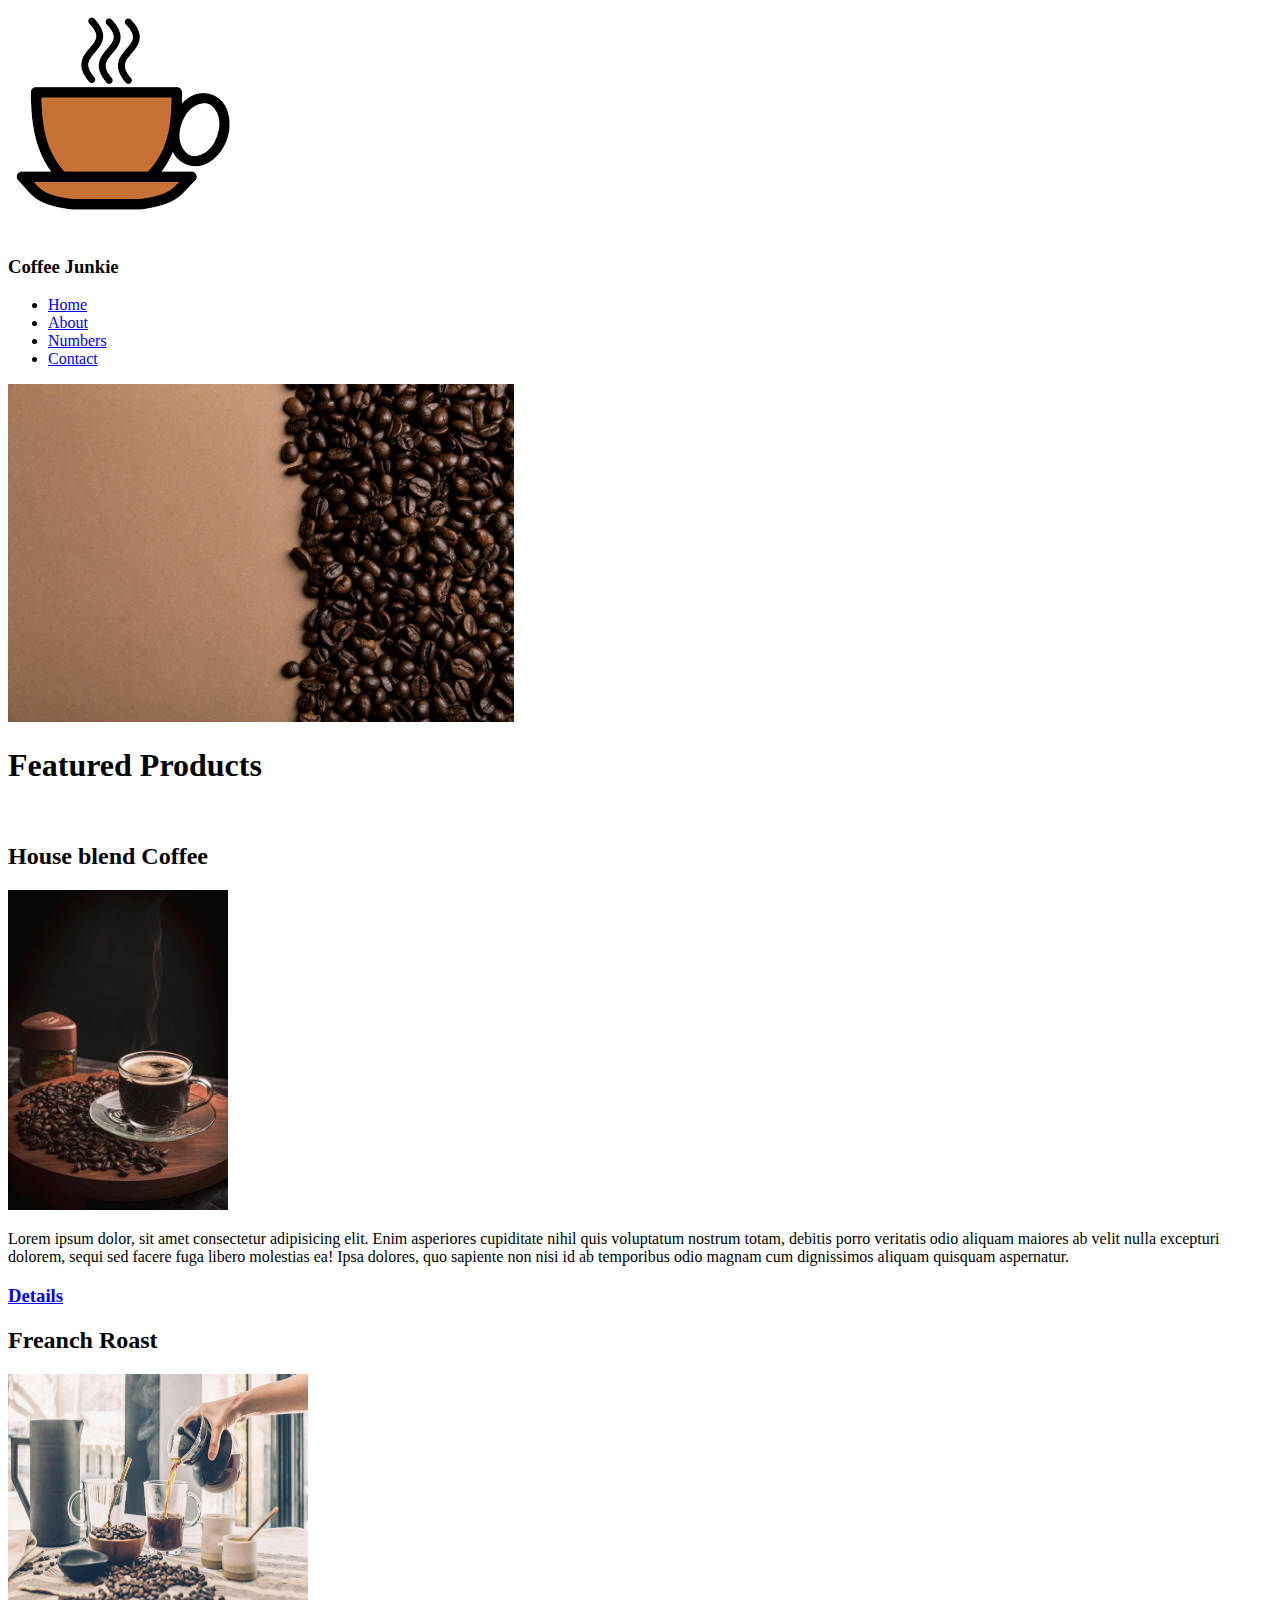
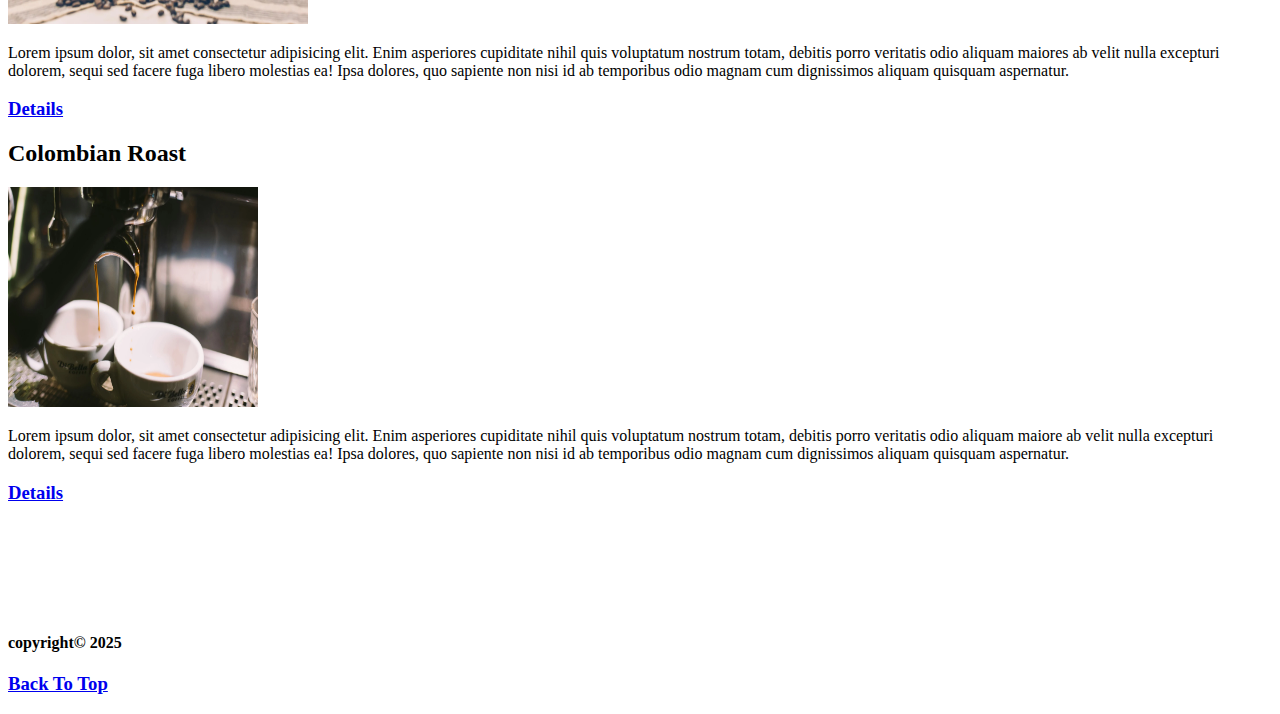
<file: Coffee project/index.html>
<!DOCTYPE html>
<html lang="en">
<head>
    <meta charset="UTF-8">
    <meta name="viewport" content="width=device-width, initial-scale=1.0">
    <title>Coffe Junkie</title>
</head>
<body>
 <img src="./images/coffee logo.png" id="logo" alt="Coffe logo">
 <h3>Coffee Junkie</h3>
 <ul>
    <li><a href="index.html">Home</a></li>
    <li><a href="about.html">About</a></li>
    <li><a href="numbers.html">Numbers</a></li>
    <li><a href="contacts.html">Contact</a></li>
 </ul>  
 <img src="./images/background.jpeg" width="40%" alt="background"> <br>
 <h1>Featured Products</h1> <br>
 <!--house blend-->
 <h2>House blend Coffee</h2>
 <img src="./images/House blend.webp" height="320" width="220" alt="house blends">
 <p style="width: 50%s;">Lorem ipsum dolor, sit amet consectetur adipisicing elit. Enim asperiores cupiditate nihil quis voluptatum nostrum totam, debitis porro veritatis odio aliquam maiores ab velit nulla excepturi dolorem, sequi sed facere fuga libero molestias ea! Ipsa dolores, quo sapiente non nisi id ab temporibus odio magnam cum dignissimos aliquam quisquam aspernatur.</p>
 <h3><a href="https://www.wikipedia.org/" target="_blank">Details</a></h3>
 <!--Freanch Roast-->
<h2>Freanch Roast</h2>
<img src="./images/french roast.webp" height="250" width="300" alt="Freanch roast">
<p style="width: 50%s;">Lorem ipsum dolor, sit amet consectetur adipisicing elit. Enim asperiores cupiditate nihil quis
    voluptatum nostrum totam, debitis porro veritatis odio aliquam maiores ab velit nulla excepturi dolorem, sequi sed
    facere fuga libero molestias ea! Ipsa dolores, quo sapiente non nisi id ab temporibus odio magnam cum dignissimos
    aliquam quisquam aspernatur.</p>
<h3><a href="https://www.wikipedia.org/" target="_blank">Details</a></h3>
<!--Colombian Roast-->
<h2>Colombian Roast</h2>
<img src="./images/Colombian roast.webp" height="220" width="250" alt="Colombian Roast">
<p style="width: 50%s;">Lorem ipsum dolor, sit amet consectetur adipisicing elit. Enim asperiores cupiditate nihil quis
    voluptatum nostrum totam, debitis porro veritatis odio aliquam maiore ab velit nulla excepturi dolorem, sequi sed
    facere fuga libero molestias ea! Ipsa dolores, quo sapiente non nisi id ab temporibus odio magnam cum dignissimos
    aliquam quisquam aspernatur.</p>
<h3><a href="https://www.wikipedia.org/" target="_blank">Details</a></h3><br>
<br>
<br>
<br>
<br>
<p><h4>copyright&copy; 2025</p></h4></p>
<h3><a href="#logo">Back To Top </a></h3>
</body>
</html>
</file>
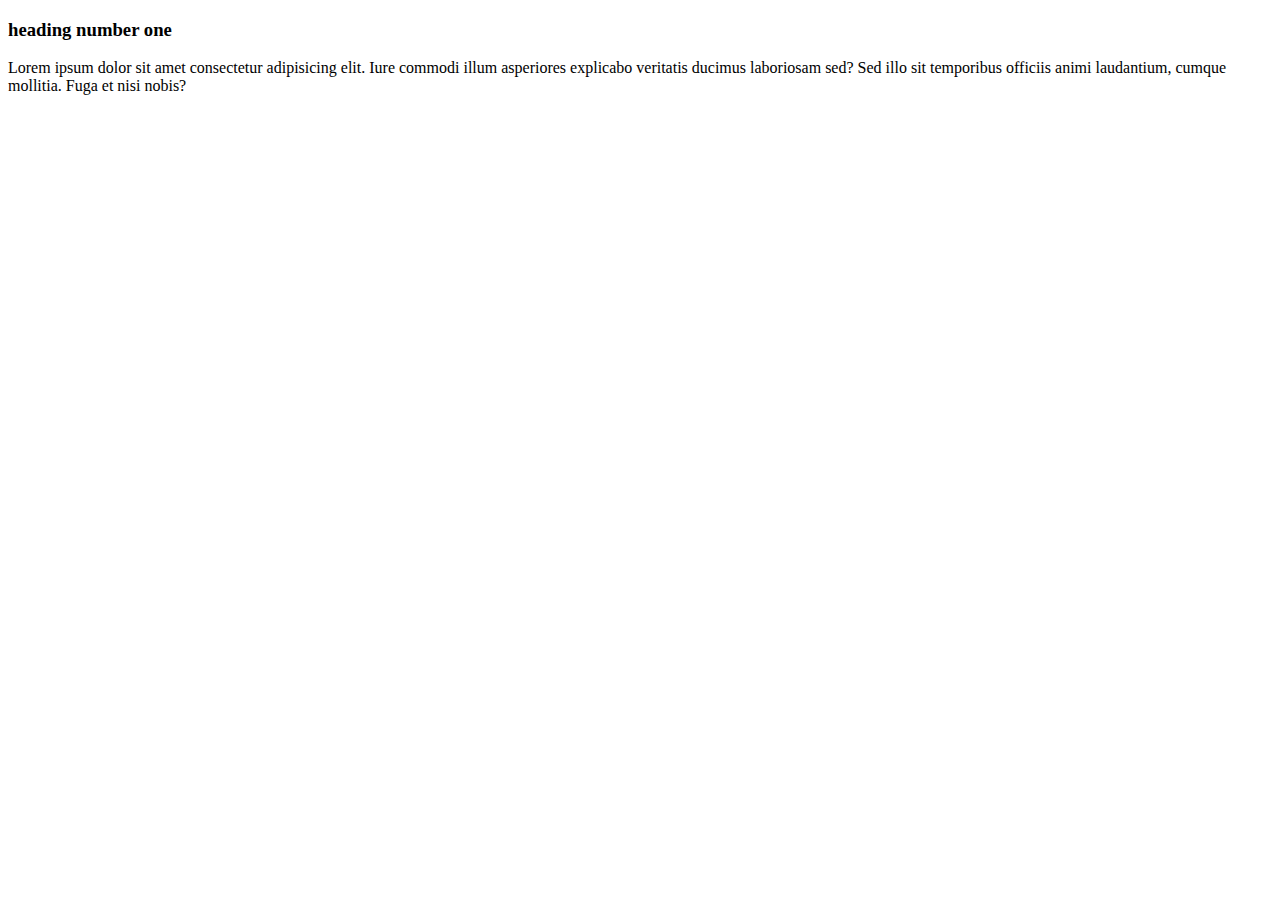
<file: css/index.html>
<!DOCTYPE html>
<html lang="en">
<head>
    <meta charset="UTF-8">
    <meta name="viewport" content="width=device-width, initial-scale=1.0">
    <title>Css Tutorial</title>
 <link rel="stylesheet" href="style.css"> 
</head>
<body>
    <h3>heading number one</h3>
    <p>Lorem ipsum dolor sit amet consectetur adipisicing elit. Iure commodi illum asperiores explicabo veritatis ducimus laboriosam sed? Sed illo sit temporibus officiis animi laudantium, cumque mollitia. Fuga et nisi nobis?</p>
</body>
</html>
</file>
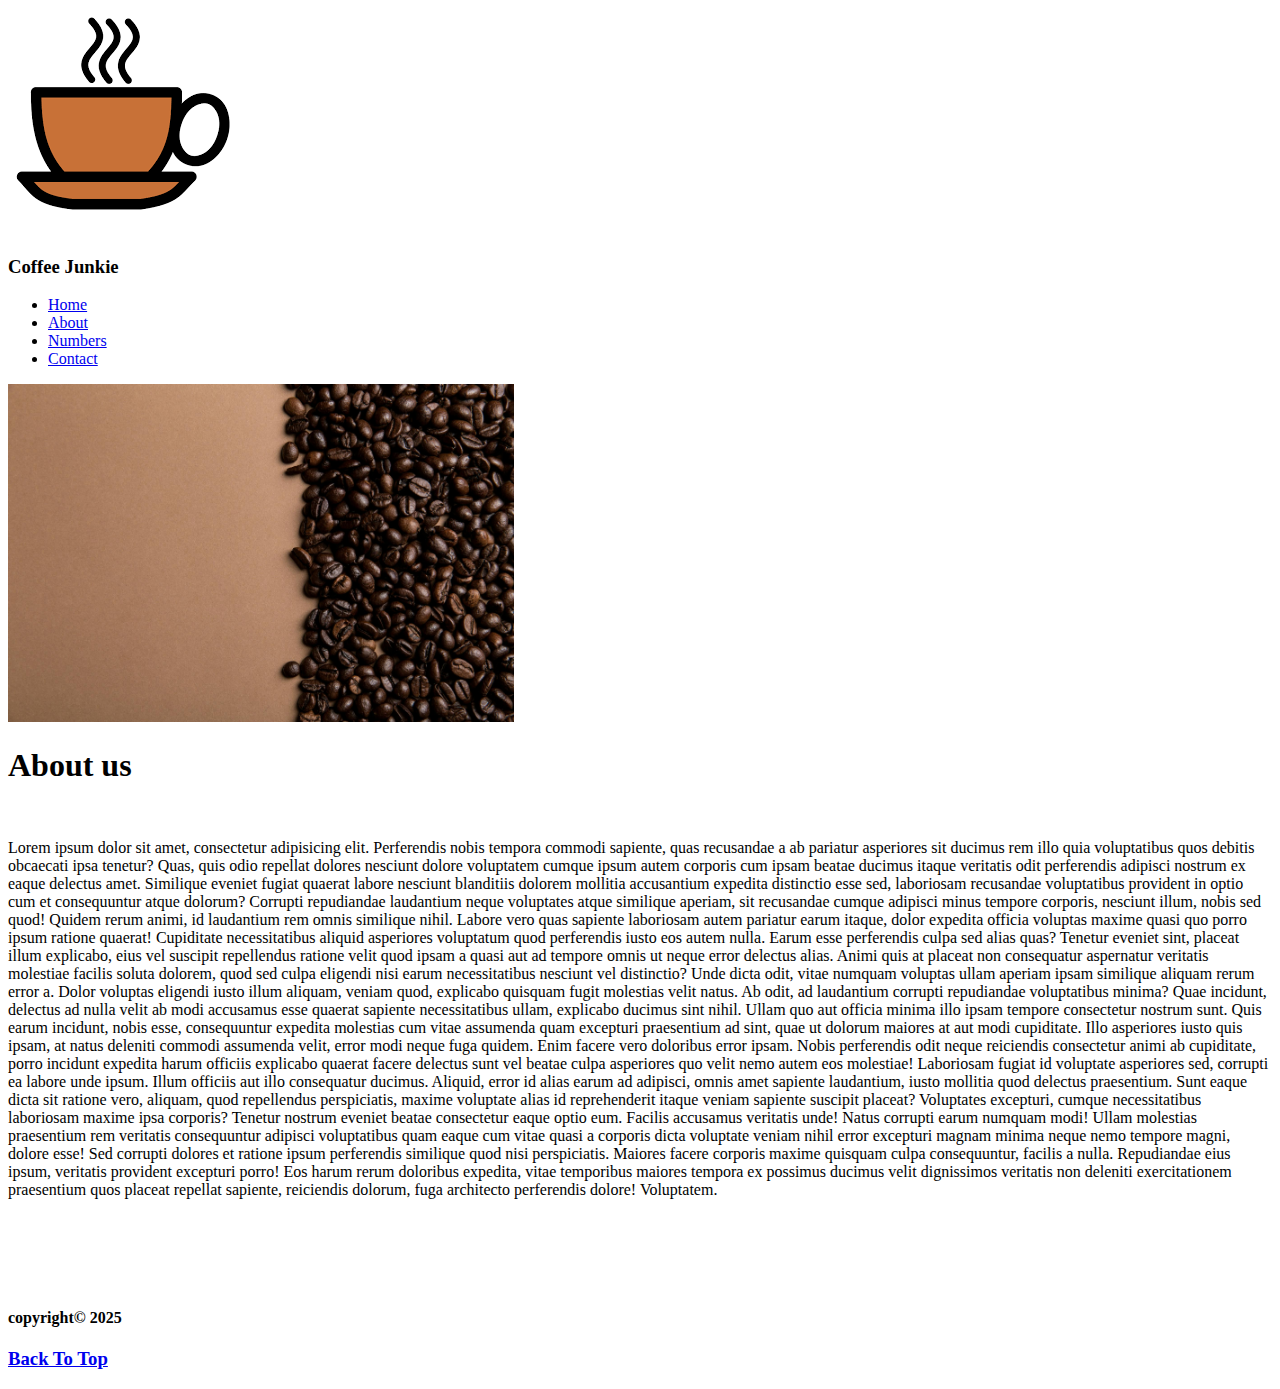
<file: Coffee project/about.html>
<!DOCTYPE html>
<html lang="en">

<head>
    <meta charset="UTF-8">
    <meta name="viewport" content="width=device-width, initial-scale=1.0">
    <title>About</title>
</head>

<body>
    <img src="./images/coffee logo.png" id="logo" alt="Coffe logo">
    <h3>Coffee Junkie</h3>
    <ul>
        <li><a href="index.html">Home</a></li>
        <li><a href="about.html">About</a></li>
        <li><a href="numbers.html">Numbers</a></li>
        <li><a href="contacts.html">Contact</a></li>
    </ul>
    <img src="./images/background.jpeg" width="40%" alt="background"> <br>
    <h1>About us</h1> <br>
  <p>Lorem ipsum dolor sit amet, consectetur adipisicing elit. Perferendis nobis tempora commodi sapiente, quas recusandae a ab pariatur asperiores sit ducimus rem illo quia voluptatibus quos debitis obcaecati ipsa tenetur? Quas, quis odio repellat dolores nesciunt dolore voluptatem cumque ipsum autem corporis cum ipsam beatae ducimus itaque veritatis odit perferendis adipisci nostrum ex eaque delectus amet. Similique eveniet fugiat quaerat labore nesciunt blanditiis dolorem mollitia accusantium expedita distinctio esse sed, laboriosam recusandae voluptatibus provident in optio cum et consequuntur atque dolorum? Corrupti repudiandae laudantium neque voluptates atque similique aperiam, sit recusandae cumque adipisci minus tempore corporis, nesciunt illum, nobis sed quod! Quidem rerum animi, id laudantium rem omnis similique nihil. Labore vero quas sapiente laboriosam autem pariatur earum itaque, dolor expedita officia voluptas maxime quasi quo porro ipsum ratione quaerat! Cupiditate necessitatibus aliquid asperiores voluptatum quod perferendis iusto eos autem nulla. Earum esse perferendis culpa sed alias quas? Tenetur eveniet sint, placeat illum explicabo, eius vel suscipit repellendus ratione velit quod ipsam a quasi aut ad tempore omnis ut neque error delectus alias. Animi quis at placeat non consequatur aspernatur veritatis molestiae facilis soluta dolorem, quod sed culpa eligendi nisi earum necessitatibus nesciunt vel distinctio? Unde dicta odit, vitae numquam voluptas ullam aperiam ipsam similique aliquam rerum error a. Dolor voluptas eligendi iusto illum aliquam, veniam quod, explicabo quisquam fugit molestias velit natus. Ab odit, ad laudantium corrupti repudiandae voluptatibus minima? Quae incidunt, delectus ad nulla velit ab modi accusamus esse quaerat sapiente necessitatibus ullam, explicabo ducimus sint nihil. Ullam quo aut officia minima illo ipsam tempore consectetur nostrum sunt. Quis earum incidunt, nobis esse, consequuntur expedita molestias cum vitae assumenda quam excepturi praesentium ad sint, quae ut dolorum maiores at aut modi cupiditate. Illo asperiores iusto quis ipsam, at natus deleniti commodi assumenda velit, error modi neque fuga quidem. Enim facere vero doloribus error ipsam. Nobis perferendis odit neque reiciendis consectetur animi ab cupiditate, porro incidunt expedita harum officiis explicabo quaerat facere delectus sunt vel beatae culpa asperiores quo velit nemo autem eos molestiae! Laboriosam fugiat id voluptate asperiores sed, corrupti ea labore unde ipsum. Illum officiis aut illo consequatur ducimus. Aliquid, error id alias earum ad adipisci, omnis amet sapiente laudantium, iusto mollitia quod delectus praesentium. Sunt eaque dicta sit ratione vero, aliquam, quod repellendus perspiciatis, maxime voluptate alias id reprehenderit itaque veniam sapiente suscipit placeat? Voluptates excepturi, cumque necessitatibus laboriosam maxime ipsa corporis? Tenetur nostrum eveniet beatae consectetur eaque optio eum. Facilis accusamus veritatis unde! Natus corrupti earum numquam modi! Ullam molestias praesentium rem veritatis consequuntur adipisci voluptatibus quam eaque cum vitae quasi a corporis dicta voluptate veniam nihil error excepturi magnam minima neque nemo tempore magni, dolore esse! Sed corrupti dolores et ratione ipsum perferendis similique quod nisi perspiciatis. Maiores facere corporis maxime quisquam culpa consequuntur, facilis a nulla. Repudiandae eius ipsum, veritatis provident excepturi porro! Eos harum rerum doloribus expedita, vitae temporibus maiores tempora ex possimus ducimus velit dignissimos veritatis non deleniti exercitationem praesentium quos placeat repellat sapiente, reiciendis dolorum, fuga architecto perferendis dolore! Voluptatem.</p>
    <br>
    <br>
    <br>
    <br>
    <p>
    <h4>copyright&copy; 2025</p></h4></p>
        <h3><a href="#logo">Back To Top </a></h3>
</body>

</html>
</file>
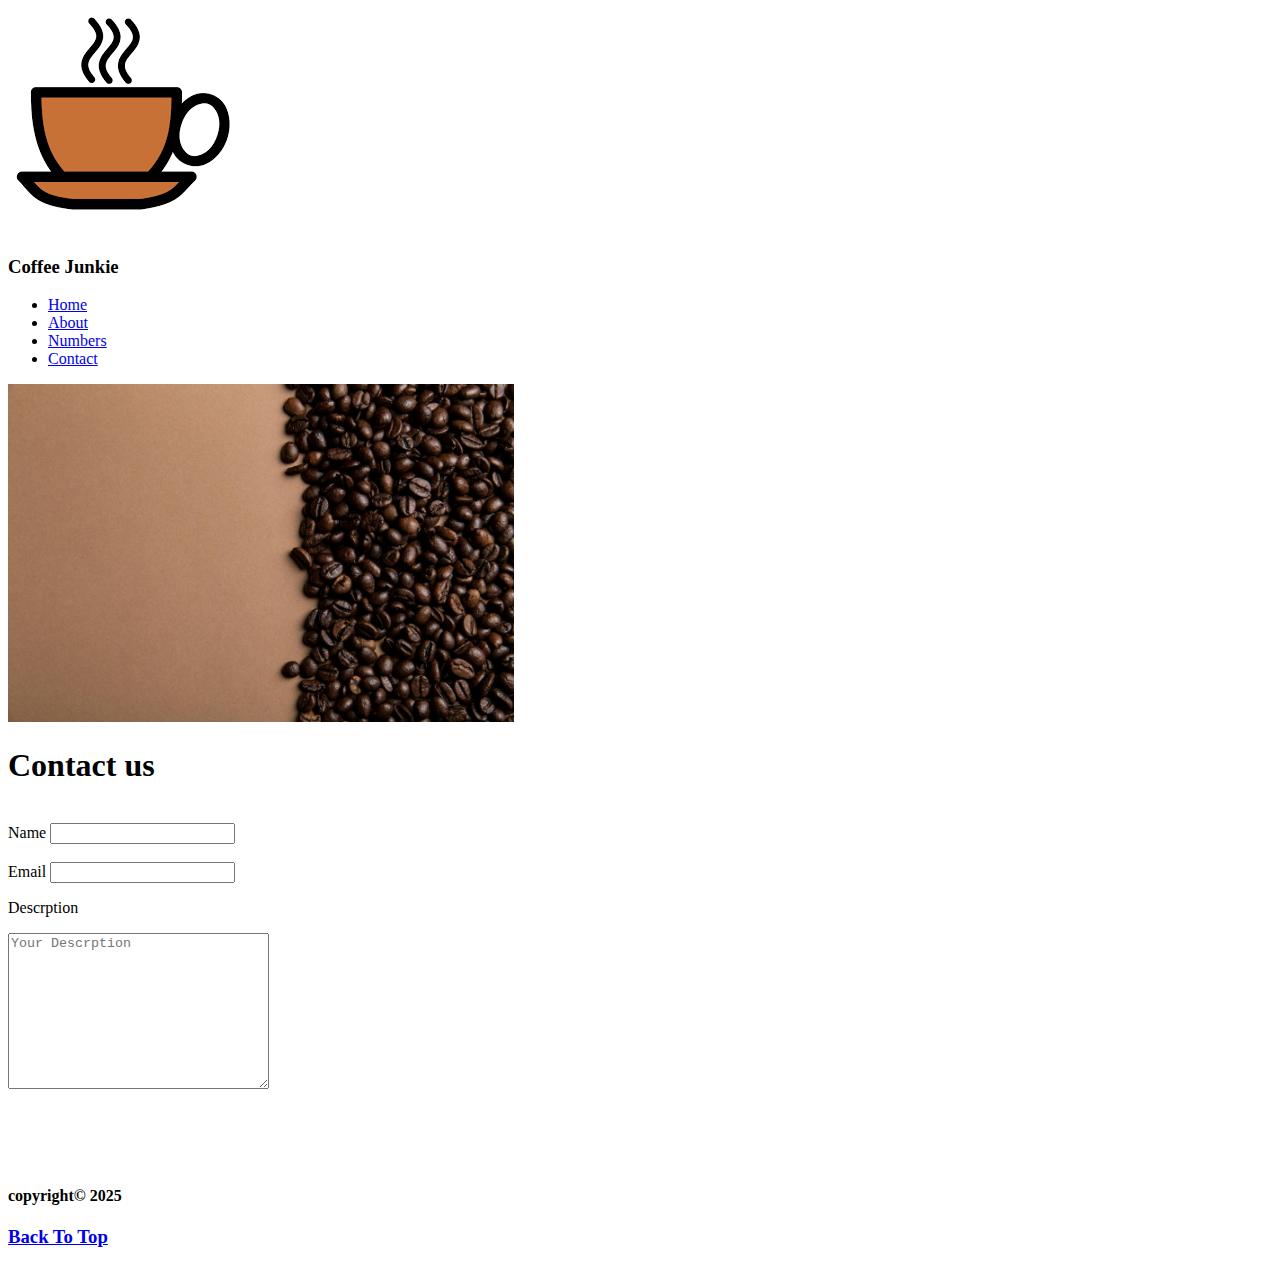
<file: Coffee project/contacts.html>
<!DOCTYPE html>
<html lang="en">

<head>
    <meta charset="UTF-8">
    <meta name="viewport" content="width=device-width, initial-scale=1.0">
    <title>Contact</title>
</head>

<body>
    <img src="./images/coffee logo.png" id="logo" alt="Coffe logo">
    <h3>Coffee Junkie</h3>
    <ul>
        <li><a href="index.html">Home</a></li>
        <li><a href="about.html">About</a></li>
        <li><a href="numbers.html">Numbers</a></li>
        <li><a href="contacts.html">Contact</a></li>
    </ul>
    <img src="./images/background.jpeg" width="40%" alt="background"> <br>
    <h1>Contact us</h1> <br>
   <form action="">
<!--name-->
<label for="name">Name</label>
<input type="text" name="name" id="name"><br>
<br>
<!--email-->
<label for="email">Email</label>
<input type="text" name="email" id="email">
<!--descripton-->
<p>Descrption</p>
<textarea name="Descrption" id="" cols="30" rows="10" placeholder="Your Descrption
"></textarea>
   </form>
    <br>
    <br>
    <br>
    <br>
    <p>
    <h4>copyright&copy; 2025</p>
    </h4>
    </p>
    <h3><a href="#logo">Back To Top </a></h3>
</body>

</html>
</file>
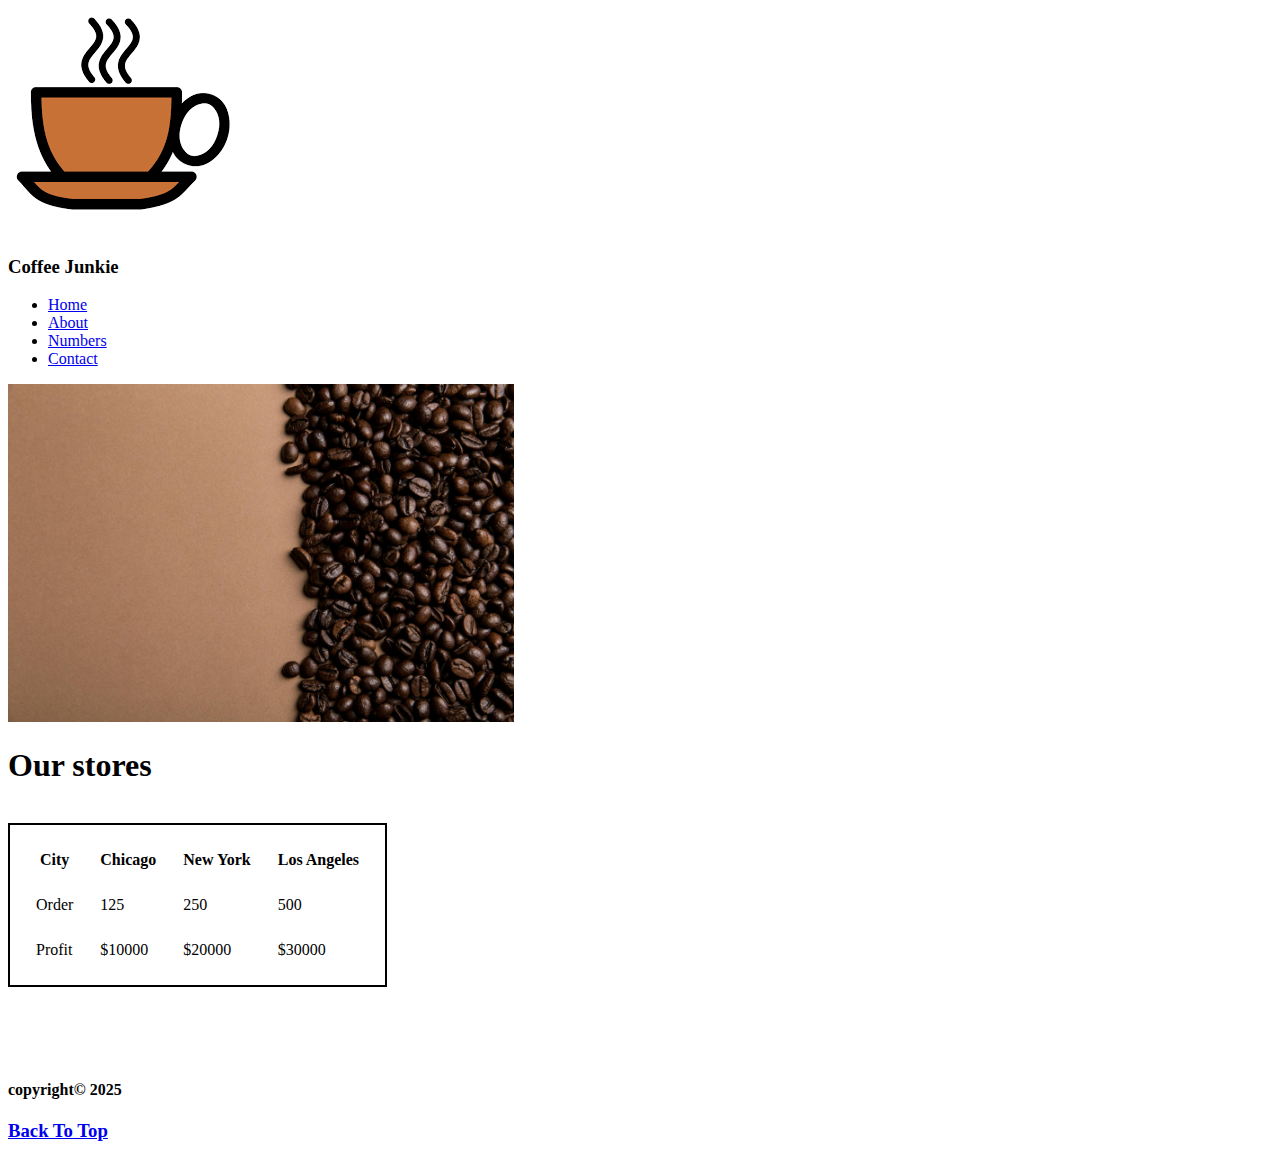
<file: Coffee project/numbers.html>
<!DOCTYPE html>
<html lang="en">

<head>
    <meta charset="UTF-8">
    <meta name="viewport" content="width=device-width, initial-scale=1.0">
    <title>Our Stores</title>
</head>

<body>
    <img src="./images/coffee logo.png" id="logo" alt="Coffe logo">
    <h3>Coffee Junkie</h3>
    <ul>
        <li><a href="index.html">Home</a></li>
        <li><a href="about.html">About</a></li>
        <li><a href="numbers.html">Numbers</a></li>
        <li><a href="contacts.html">Contact</a></li>
    </ul>
    <img src="./images/background.jpeg" width="40%" alt="background"> <br>
    <h1>Our stores</h1> <br>
    <table style="border: 2px solid black;border-spacing: 25px;">
        <!--city-->
        <tr>
            <th>City</th>
            <th>Chicago</th>
            <th>New York</th>
            <th>Los Angeles</th>
        </tr>
        <!--End of City-->
        <!--orders-->
       <tr>
         <td>Order </td>
         <td>125</td>
         <td>250</td>
        <td>500</td>
       </tr>
        <!--end of Orders-->
         <!--Profits-->
    <tr>
       <td>Profit </td>
       <td>$10000</td>
       <td>$20000</td>
       <td>$30000</td>
    </tr>
            <!--end of Orders-->
    </table>
    <br>
    <br>
    <br>
    <br>
    <p>
    <h4>copyright&copy; 2025</p>
    </h4>
    </p>
    <h3><a href="#logo">Back To Top </a></h3>
</body>

</html>
</file>
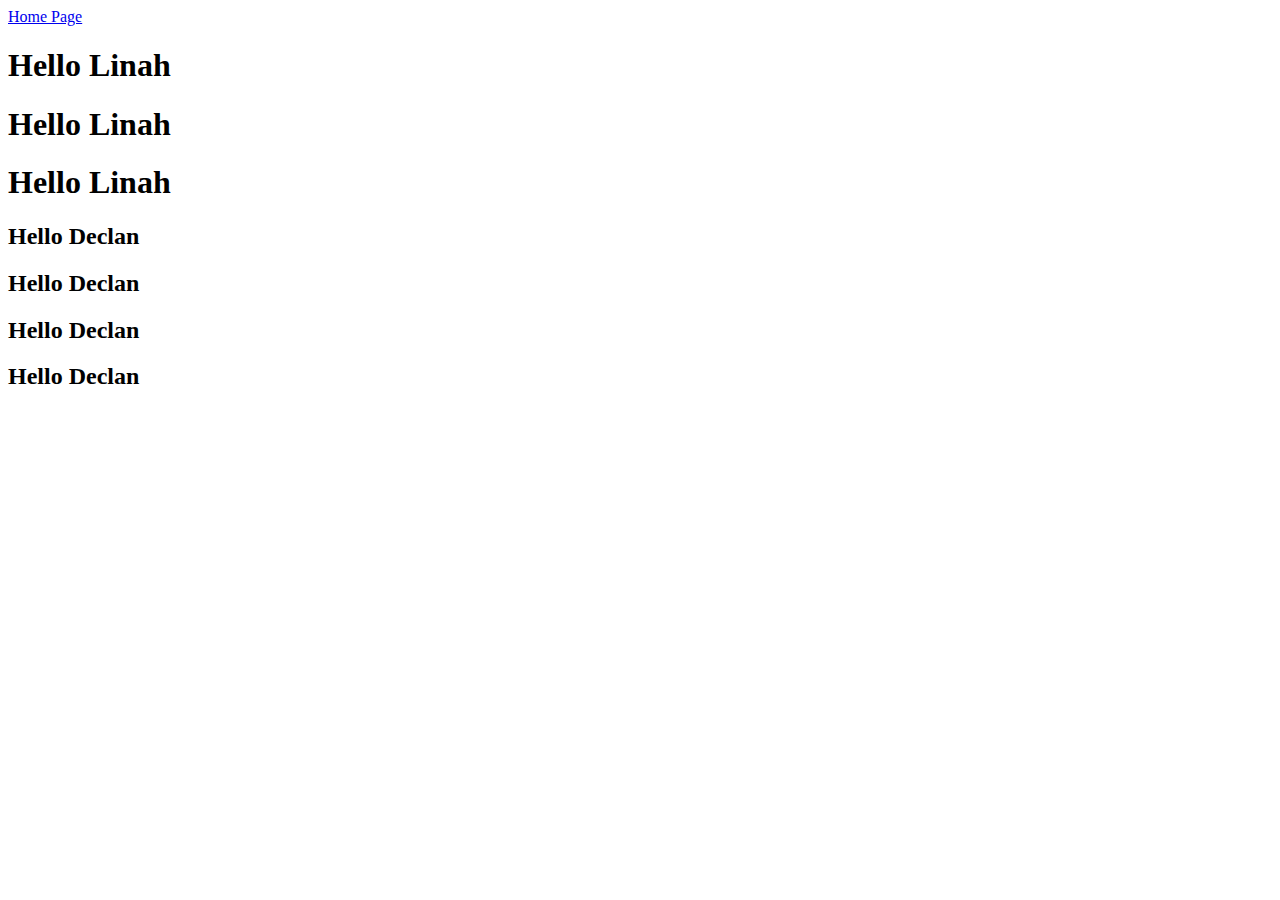
<file: css/about.html>
<!DOCTYPE html>
<html lang="en">

<head>
    <meta charset="UTF-8">
    <meta name="viewport" content="width=device-width, initial-scale=1.0">
    <title>Css Tutorial</title>
    <link rel="stylesheet" href="style.css" />
    </head>
<body>
    <!--external css-->
    <a href="index.html">Home Page</a>
    <h1>Hello Linah</h1>
    <h1>Hello Linah</h1>
    <h1>Hello Linah</h1>
    <h2>Hello Declan</h2>
    <h2>Hello Declan</h2>
    <h2>Hello Declan</h2>
    <h2>Hello Declan</h2>
</body>

</html>
</file>
<file: css/style.css>
/* Css rules */
 /* Selectors */
 /* Declaration block*/
 /* declaration   */
 /* property */
 /* value */


 /*  h1 {
    color: yellowgreen;
  }
  h2{  
    color:bisque;
  }
  p{
    color:blue;
  } 
  /* changing the entire body and grouping */
  /* body { 
color: red;
  }
  h1,
  h2 {
    color:blueviolet; 
  } */

 
  /* ID */
  /* #Tittle { 
    color:green;
    background: black; 
  }
  #subheading {
  color: blueviolet;
  background: yellowgreen;
  }
*/

/* CLASS SELECTORS */
/*.green{
  color: green
}
.red{
  color:red
}
*/
/*DIV SPAN*/
/*Inheritance*/
/*Last rule and specificity*Universal selector*/

/*Color properties*/
/*Background Color */
/*RGB RED GREEN BLUE 0-255 */
/*RGB 0-1 OPACITY/TRANSPARENCY *
INSTEAD OF RGB USES RGBA TO DETERMINE THE INTENSTIY OR OPACITY IF THE COLOUR WITH MAXIMUM BEING 1,MOST INTENSE*/
/*HSL 
HEX values #RRGGBB*/

/*CSS UNITS*/
/*1.Font size,width,height,pixels*/

/*em - RELATIVE  depends on parent
1em = 16px default browser style;
1em = base value
ABSOLUTE
 */

 /*
 2.vh - height - percent of the screen
  vw - width- percent of the screen */

  /*3.Default browser styles and google devTools*/

/*
calc()
perform math operations + - * 
mix and match values
*/


/*
TYPOGRAPHY
*/

/* 
 1.Font size font family
*/
/*
2.font-weight
 font-style
*/
/*
3. text-align
   text-indent
*/
/*
4.line-height
 letter-spacing
 word-spacing
 text-transform
 text-decoration
*/

/*CSS BOX MODEL*/
/*
1.padding
border
margin*/
/* Border-Radius
Negative margin*/

/*OUTLINE
Offset*/

/*DISPLAY*/
/*
 Block:1. Always starts a new line and takes full width
 2.Top Bottom Margin Respected 

 inline:1.Does not start and only take up as much as content space 
 2.Top Bottom Margin Not Respected*/
/*Horizontal Centering */
/* Mobile Nav bar */
/*list-style type:Property descendant selectors*/
/*Boarder box*/
/*display:none
opacity:0
visibility:hidden
*/
/*background image
background positiom
background- size
background-repeat
background Attachment
/*Gradient in CSS
Linear gradient*/

/*Float*-it works like text Wrap around images and for texts as well
by default its none,it can be right,left etc */
/*Clear property in floats*/
/*positions; 
static(default)
relative
absolute
fixed*/

/* Media Queries
Responsive Design 
Style element on Different Screen Sizes
 min-width:--starting from
 max-width:---upto
 Mobile First */

 /*
 z-index ---|z-axis
 position:static ---does not work 
 only works with position relative or absolute
  */

  /*pseudo elements ::before :: after CONTENT not element
  content:'' ---required
  img --- does not work
  transition 
  */
  /* Descendant and child Combinators
   .header >h1 {

} ---this is for the direct parent of an operator*/
 /*::first-line :: first letter*/
 /* :hover
 p:hover {
 color :red;
 }*/
 /*:link :visited :hover :active */
 /*:root root element of the document html element
 general styles
 css variables*/

 /*transform
 transition
 Animation*/
 /*transform : translate(),scale(),rotate(),skew()*/

 /*transition: change over time
 transition-property:
 transition-duration
 transition-delay
 shorthand
 transition:all
 */

 /*
 how the transition takes place 
 transition-timing-function:
 transition :all 3s here 5s;
 ease = default
 ease = slow start,fast,slow end
 linear = same speed start to end
 ease-in = slow start
 ease-out =slow end
 ease-in-out = slow start,fast,slow end*/

 /*Transition 0=100% 
 ANIMATION 0 1% 2% ....100%*/

/* ANIMATION 0 1% 2% ....100%*
SYNTAX
.animation {
background:blue;
animation-name:
animation-duration:
animation-iteration-count:
}
/@key frames move {
 0%{
    transform: translate (20px)
}
50%{
  transform:  translate (100px)
}
}*/

/*
animation-fill-mode:what values are applied by the animation outside the time it is executing*/
 
/*CSS VARIABLES AKA Custom Properties hold a value and reuse it
--varName:var(--varName)
scope
:root{}===global
element=== local
any property
*/

/*
ICONS
Font-Awesome Icons
Free,Easy to get running,simple syntax*/

/*text-shadow
box-shadow*/
/*Custom CSS*/
/*Semantic Elements*/
</file>
